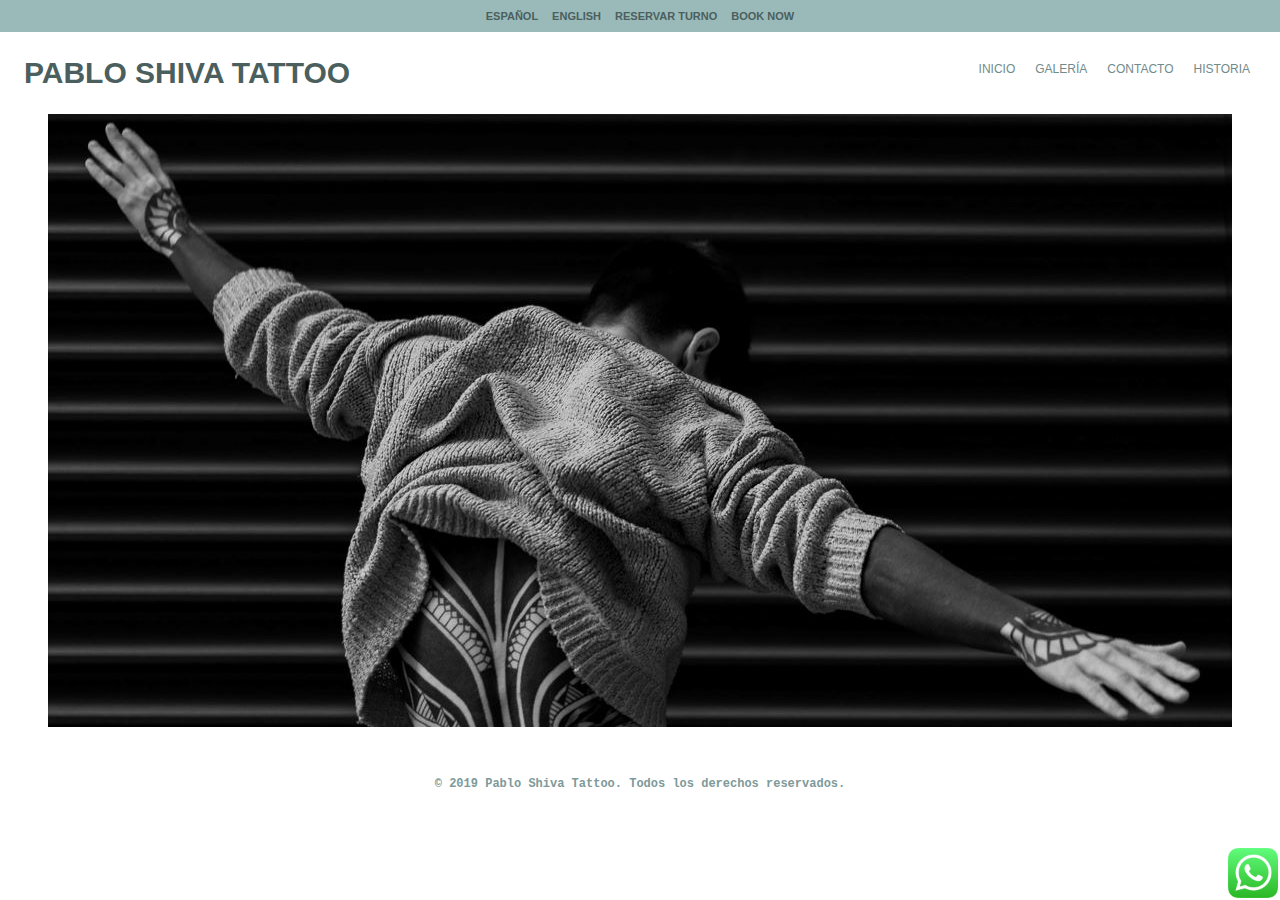
<file: index.html>
<!DOCTYPE html>
<html lang="en">
<head>
    <meta charset="UTF-8">
    <meta http-equiv="X-UA-Compatible" content="IE=edge">
    <meta name="viewport" content="width=device-width, initial-scale=1.0">
    <!--Link CSS-->
    <link rel="stylesheet" href="css/main.css">
    <title>Pablo Shiva Tattoo</title>
</head>
<body>
    <!--Inicio HEADER-->
    <header>
        <div class="divTopMenu">
            <ul>
                <li>
                    Español
                </li>
                <li>
                    English
                </li>
                <li>
                    <div class="divReservar">
                        Reservar turno
                    </div>
                </li>
                <li>
                    <div class="divBook">
                        Book now
                    </div>
                </li>
                </ul>   
        </div>

        <div class="divMenu">
            <h1>
                Pablo Shiva Tattoo
            </h1>
                <nav class="menu">
                    <ul>
                        <li>
                            <a href="/index.html">
                                Inicio
                            </a>
                        </li>
                        <li>
                            <a href="/pages/galeria.html">
                                Galería
                            </a>
                        </li>
                        <li>
                            <a href="/pages/contacto.html">
                                Contacto
                            </a>
                        </li>
                        <li>
                            <a href="/pages/historia.html">
                                Historia
                            </a>
                        </li>
                    </ul>
                </nav>
        </div>   
    </header>
<!--Fin HEADER-->

<!--Inicio MAIN-->
    <main class="mainHome">
        <img src="img/principal.jpg" alt="Imagen de persona tatuada.">
    </main>
<!--Fin MAIN-->

<!--Inicio FOOTER-->
    <footer>
        <div class="divFooter">
            <p>
               © 2019 Pablo Shiva Tattoo. Todos los derechos reservados.
            </p>
        </div>
        
        <div class="divWhatsapp">
            <img src="img/whatsapp.png" alt="whatsapp">
        </div>
    </footer>
<!--Fin FOOTER-->
</body>
</html>
</file>
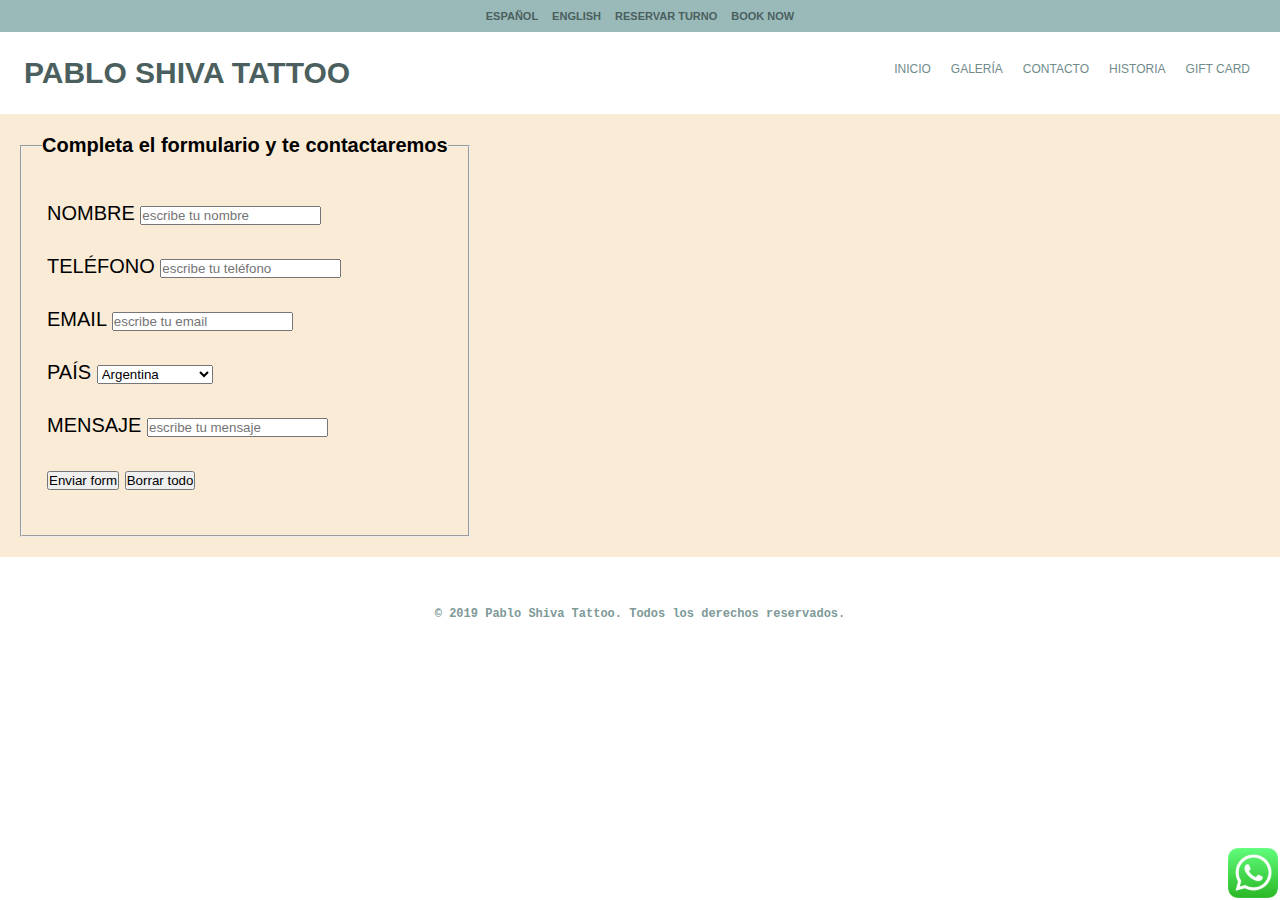
<file: pages/contacto.html>
<!DOCTYPE html>
<html lang="en">
<head>
    <meta charset="UTF-8">
    <meta http-equiv="X-UA-Compatible" content="IE=edge">
    <meta name="viewport" content="width=device-width, initial-scale=1.0">

    <!--Link CSS-->
    <link rel="stylesheet" href="../css/main.css">
    <title>Contacto</title>
</head>
<body>
    <!--Inicio HEADER-->
    <header>
        <div class="divTopMenu">
            <ul>
                <li>Español</li>
                <li>English</li>
                <li>
                    <div class="divReservar">Reservar turno</div>
                </li>
                <li>
                    <div class="divBook">Book now</div>
                </li>
            </ul>   
        </div>

        <div class="divMenu">
            <h1>Pablo Shiva Tattoo</h1>
                <nav class="menu">
                    <ul>
                        <li>
                            <a href="../index.html">Inicio</a>
                        </li>
                        <li>
                            <a href="../pages/galeria.html">Galería</a>
                        </li>
                        <li>
                            <a href="../pages/contacto.html">Contacto</a>
                        </li>
                        <li>
                            <a href="../pages/historia.html">Historia</a>
                        </li>
                        <li>
                            <a href="../pages/giftcard.html">Gift Card</a>
                        </li>
                    </ul>
                </nav>
        </div>   
    </header>
    <!--Fin HEADER-->

    <!--Inicio MAIN-->
    <main class="mainContacto">
        <form action="">
            <div class="form">
                <fieldset>
                    <legend>
                        Completa el formulario y te contactaremos
                    </legend>
                        <div class="divLabelNombre">
                            <label for="nombre">NOMBRE</label>
                            <input type="text" name="nombre" placeholder="escribe tu nombre">    
                        </div>
                        
                        <div class="divLabelTelefono">
                            <label for="telefono">TELÉFONO</label>
                            <input type="text" name="telefono" placeholder="escribe tu teléfono">
                        </div>

                        <div class="divLabelEmail">
                            <label for="email">EMAIL</label>
                            <input type="email" name="email" placeholder="escribe tu email">
                        </div>
                    
                        <div class="divLabelPais">
                            <label for="pais">PAÍS</label>
                            <select name="pais" id="">
                                <option value="Argentina">Argentina</option>
                                <option value="Colombia">Colombia</option>
                                <option value="Chile">Chile</option>
                                <option value="Brasil">Brasil</option>
                                <option value="Estados Unidos">Estados Unidos</option>
                                <option value="España">España</option>
                                <option value="Italia">Italia</option>
                                <option value="Reino Unido">Reino Unido</option>
                            </select>
                        </div>
                       
                        <div class="divLabelMensaje">
                            <label for="mensaje">MENSAJE</label>
                            <input type="text" name="mensaje" placeholder="escribe tu mensaje">
                        </div>
        
                        <div class="divLabelBoton">
                        <input type="submit" name="" id="" value="Enviar form">
                        <input type="reset" name="" id="" value="Borrar todo"> 
                        </div>
                </fieldset>
            </div>
        </form>
    </main>
    <!--Fin MAIN-->

    <!--Inicio FOOTER-->
    <footer>
        <div class="divFooter">
            <p>© 2019 Pablo Shiva Tattoo. Todos los derechos reservados.</p>
        </div>
        
        <div class="divWhatsapp">
            <img src="../img/whatsapp.png" alt="whatsapp">
        </div>
    </footer>
    <!--Fin FOOTER-->    
</body>
</html>
</file>
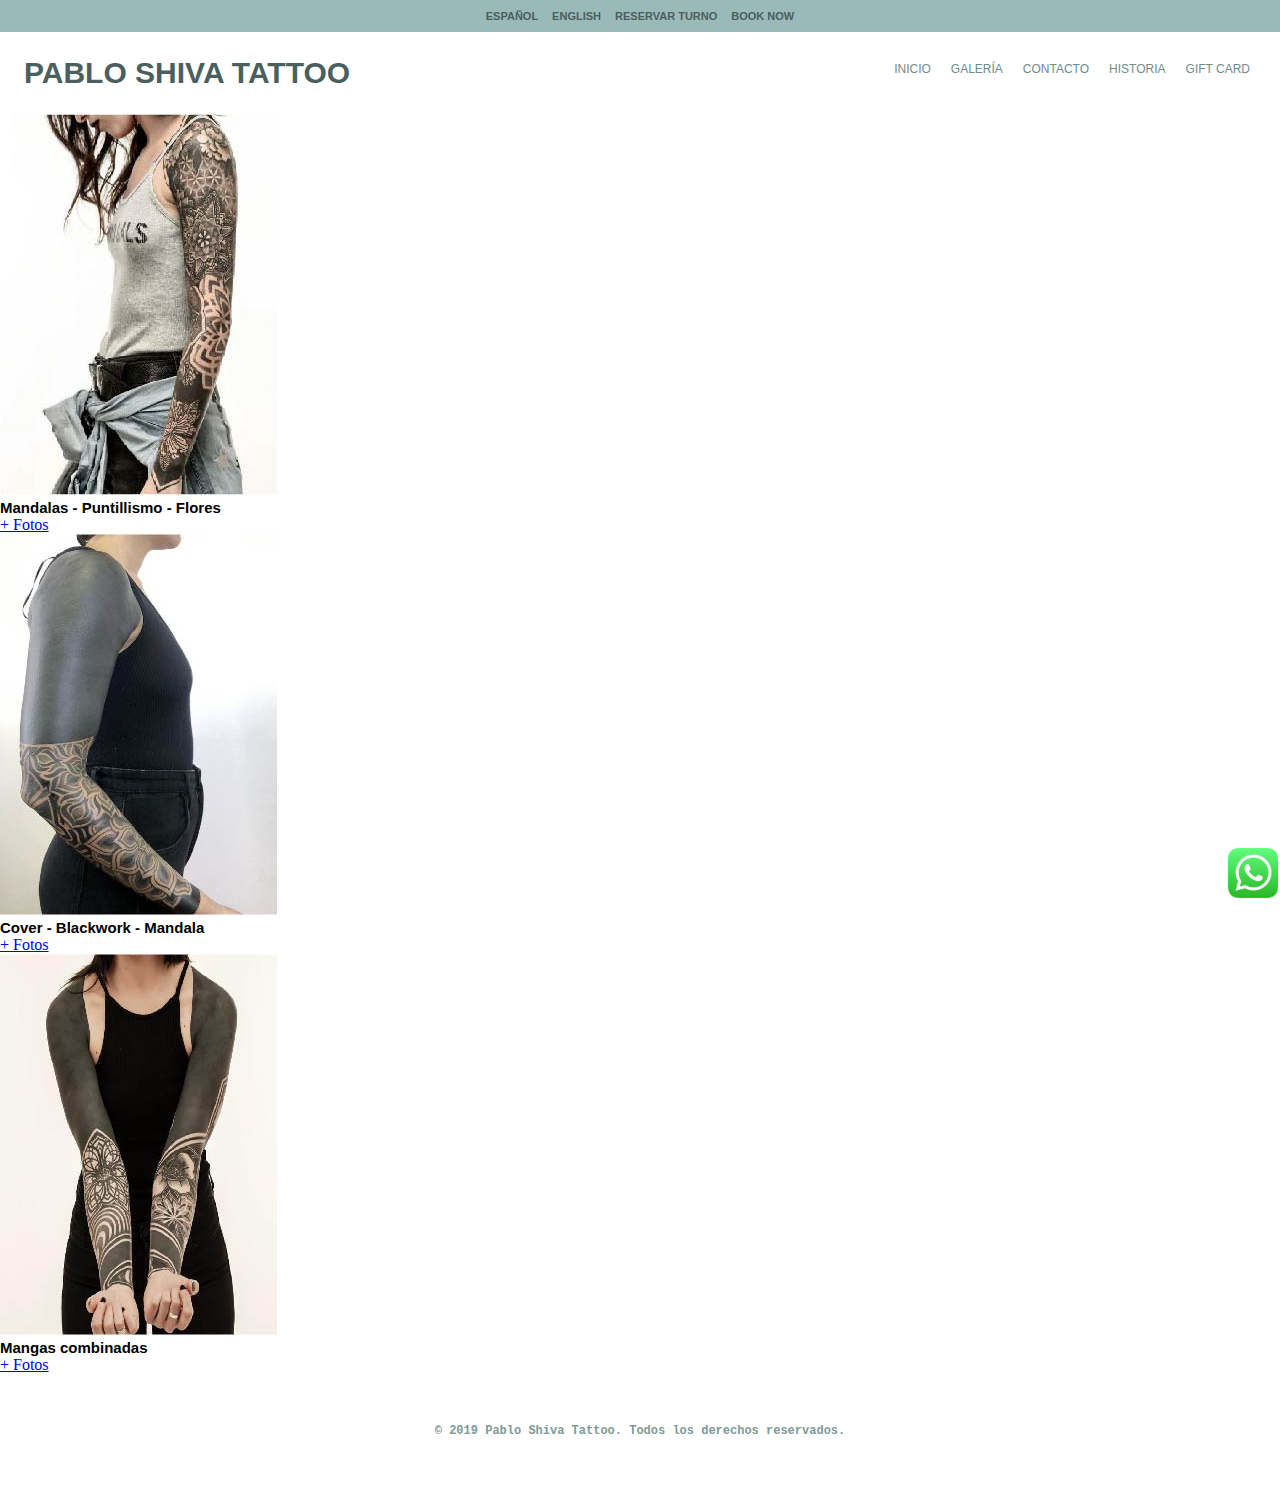
<file: pages/galeria.html>
<!DOCTYPE html>
<html lang="en">
<head>
    <meta charset="UTF-8">
    <meta http-equiv="X-UA-Compatible" content="IE=edge">
    <meta name="viewport" content="width=device-width, initial-scale=1.0">

    <!--Link Boostrap-->
    <link href="https://cdn.jsdelivr.net/npm/bootstrap@5.1.3/dist/css/bootstrap.min.css" rel="stylesheet" integrity="sha384-1BmE4kWBq78iYhFldvKuhfTAU6auU8tT94WrHftjDbrCEXSU1oBoqyl2QvZ6jIW3" crossorigin="anonymous">

    <!--Link CSS-->
    <link rel="stylesheet" href="../css/main.css">
    <title>Galería</title>
</head>
<body>
   <!--Inicio HEADER-->
   <header>
       <div class="divTopMenu">
           <ul>
               <li>Español</li>
               <li>English</li>
               <li>
                   <div class="divReservar">Reservar turno</div>
               </li>
               <li>
                   <div class="divBook">Book now</div>
               </li>
            </ul>   
        </div>

        <div class="divMenu">
            <h1>Pablo Shiva Tattoo</h1>
                <nav class="menu">
                    <ul>
                        <li>
                            <a href="../index.html">Inicio</a>
                        </li>
                        <li>
                            <a href="../pages/galeria.html">Galería</a>
                        </li>
                        <li>
                            <a href="../pages/contacto.html">Contacto</a>
                        </li>
                        <li>
                            <a href="../pages/historia.html">Historia</a>
                        </li>
                        <li>
                            <a href="../pages/giftcard.html">Gift Card</a>
                        </li>
                    </ul>
                </nav>
        </div>   
    </header>
    <!--Fin HEADER-->

    <!--Inicio MAIN-->
    <main class="row">
        <div class="card-center col-3" style="width: 18rem;">
            <img src="../img/manga2.JPG" class="card-img-top" alt="Foto de tatuaje en brazo">
                <div class="card-body">
                    <h2 class="card-title">Mandalas - Puntillismo - Flores</h2>
                        <p class="card-text">Descripción producto</p>
                        <a href="#" class="btn btn-primary">+ Fotos</a>
                </div>
        </div>
        <div class="card-center col-3" style="width: 18rem;">
            <img src="../img/manga3.JPG" class="card-img-top" alt="Foto de tatuaje en brazo">
                <div class="card-body">
                    <h2 class="card-title">Cover - Blackwork - Mandala</h2>
                        <p class="card-text">Descripción producto</p>
                        <a href="#" class="btn btn-primary">+ Fotos</a>
                </div>
        </div>
        <div class="card-center col-3" style="width: 18rem;">
            <img src="../img/manga4.JPG" class="card-img-top" alt="Foto de tatuaje en brazo">
                <div class="card-body">
                    <h2 class="card-title">Mangas combinadas</h2>
                        <p class="card-text">Descripción producto</p>
                        <a href="#" class="btn btn-primary">+ Fotos</a>
                </div>
        </div>            
    </main>
    <!--Fin MAIN-->

    <!--Inicio FOOTER-->
    <footer>
        <div class="divFooter">
            <p>© 2019 Pablo Shiva Tattoo. Todos los derechos reservados.</p>
        </div>
        
        <div class="divWhatsapp">
            <img src="../img/whatsapp.png" alt="whatsapp">
        </div>
    </footer>
    <!--Fin FOOTER-->    
</body>
</html>
</file>
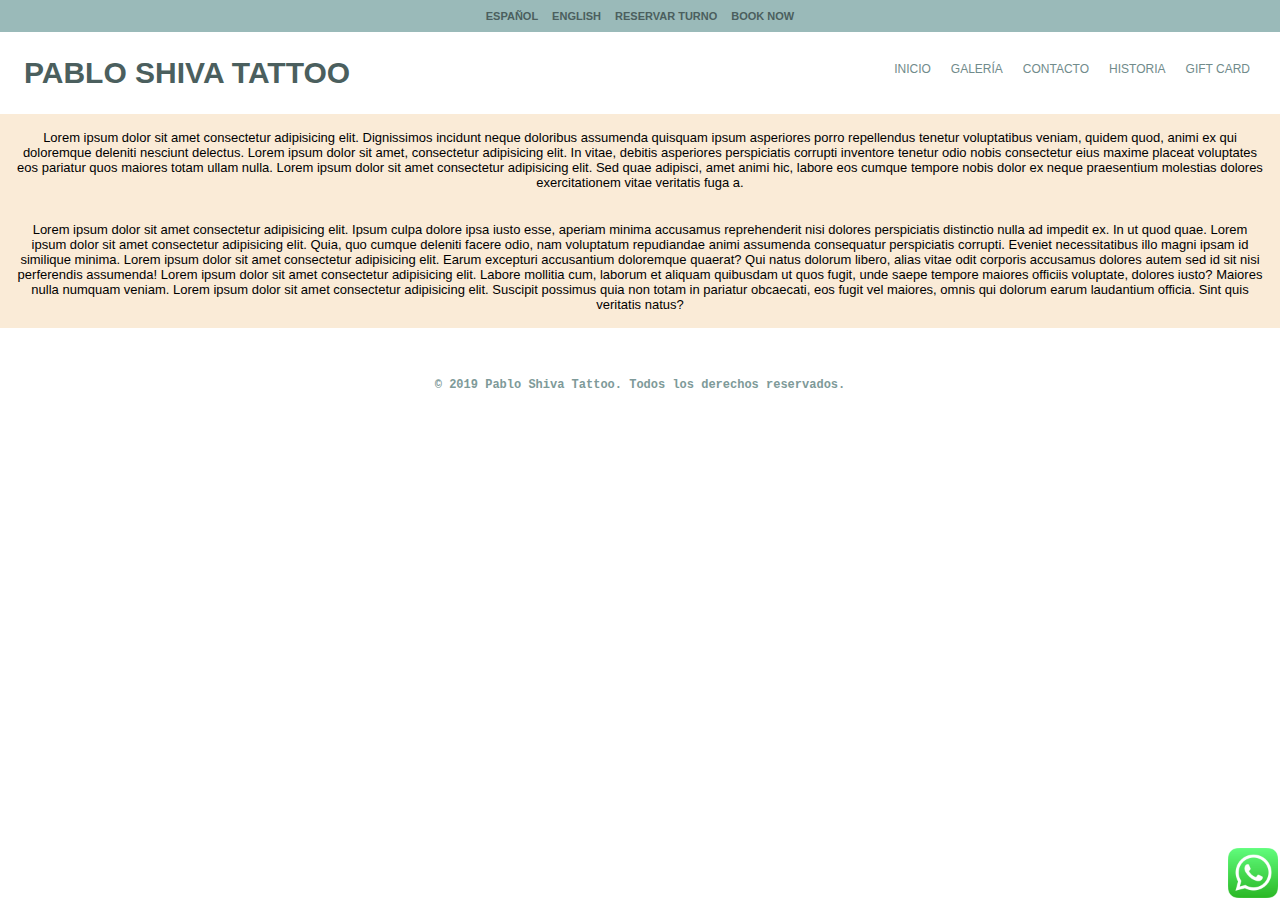
<file: pages/historia.html>
<!DOCTYPE html>
<html lang="en">
<head>
    <meta charset="UTF-8">
    <meta http-equiv="X-UA-Compatible" content="IE=edge">
    <meta name="viewport" content="width=device-width, initial-scale=1.0">

    <!--Link CSS-->
    <link rel="stylesheet" href="../css/main.css">
    <title>Historia</title>
</head>
<body>
   <!--Inicio HEADER-->
   <header>
        <div class="divTopMenu">
            <ul>
                <li>Español</li>
                <li>English</li>
                <li>
                    <div class="divReservar">Reservar turno</div>
                </li>
                <li>
                    <div class="divBook">Book now</div>
                </li>
            </ul>   
        </div>

        <div class="divMenu">
            <h1>Pablo Shiva Tattoo</h1>
                <nav class="menu">
                    <ul>
                        <li>
                            <a href="../index.html">Inicio</a>
                        </li>
                        <li>
                            <a href="../pages/galeria.html">Galería</a>
                        </li>
                        <li>
                            <a href="../pages/contacto.html">Contacto</a>
                        </li>
                        <li>
                            <a href="../pages/historia.html">Historia</a>
                        </li>
                        <li>
                            <a href="../pages/giftcard.html">Gift Card</a>
                        </li>
                    </ul>
                </nav>
        </div>   
    </header>
    <!--Fin HEADER-->

    <!--Inicio MAIN-->
    <main class="mainHistoria">
        <p class="parrafo1">
            Lorem ipsum dolor sit amet consectetur adipisicing elit. Dignissimos incidunt neque doloribus assumenda quisquam ipsum asperiores porro repellendus tenetur voluptatibus veniam, quidem quod, animi ex qui doloremque deleniti nesciunt delectus. Lorem ipsum dolor sit amet, consectetur adipisicing elit. In vitae, debitis asperiores perspiciatis corrupti inventore tenetur odio nobis consectetur eius maxime placeat voluptates eos pariatur quos maiores totam ullam nulla. Lorem ipsum dolor sit amet consectetur adipisicing elit. Sed quae adipisci, amet animi hic, labore eos cumque tempore nobis dolor ex neque praesentium molestias dolores exercitationem vitae veritatis fuga a.
        </p>
        <p class="parrafo2">
            Lorem ipsum dolor sit amet consectetur adipisicing elit. Ipsum culpa dolore ipsa iusto esse, aperiam minima accusamus reprehenderit nisi dolores perspiciatis distinctio nulla ad impedit ex. In ut quod quae. Lorem ipsum dolor sit amet consectetur adipisicing elit. Quia, quo cumque deleniti facere odio, nam voluptatum repudiandae animi assumenda consequatur perspiciatis corrupti. Eveniet necessitatibus illo magni ipsam id similique minima. Lorem ipsum dolor sit amet consectetur adipisicing elit. Earum excepturi accusantium doloremque quaerat? Qui natus dolorum libero, alias vitae odit corporis accusamus dolores autem sed id sit nisi perferendis assumenda! Lorem ipsum dolor sit amet consectetur adipisicing elit. Labore mollitia cum, laborum et aliquam quibusdam ut quos fugit, unde saepe tempore maiores officiis voluptate, dolores iusto? Maiores nulla numquam veniam. Lorem ipsum dolor sit amet consectetur adipisicing elit. Suscipit possimus quia non totam in pariatur obcaecati, eos fugit vel maiores, omnis qui dolorum earum laudantium officia. Sint quis veritatis natus?
        </p>
    </main>
    <!--Fin MAIN-->

    <!--Inicio FOOTER-->
    <footer>
        <div class="divFooter">
            <p>© 2019 Pablo Shiva Tattoo. Todos los derechos reservados.</p>
        </div>
        
        <div class="divWhatsapp">
            <img src="../img/whatsapp.png" alt="whatsapp">
        </div>
    </footer>
    <!--Fin FOOTER-->  
</body>
</html>
</file>
<file: css/main.css>
/*reset css*/
*{
    margin: 0;
    padding: 0;
    box-sizing: border-box;
}

/*Inicio estilos BODY*/
body{
    height: 100vh;
}
/*Fin estilos BODY*/

/*Inicio estilos HEADER*/
.divTopMenu{
    background-color: #9abab9;
    padding: 5px;
    margin-bottom: 5px;
    top: 0;
    z-index: 2;
    text-align: center;
}

.divTopMenu li{
    display: inline-block;
    margin: 5px;
    text-transform: uppercase;
    color: #4b5f5e;
    font-family: 'Roboto', sans-serif;
    font-size: 11px;
    font-weight: 700;
}

.divMenu{    
    display: flex;
    justify-content: space-between;
    padding: 10px;
    margin: 10px;
}

nav ul{
    display: flex;
    justify-content: center;
    list-style: none;   
}

.menu{
    justify-content: space-around;
}

h1{
    display: inline-block;
    text-decoration: none;
    text-align: center;
    font-family: 'Roboto', sans-serif;
    font-weight: bold;
    text-transform: uppercase;
    color: #4b5f5e;
    font-size: 14px;
    padding: 2px;
    margin: 2px;
}

.menu li a{
    display: inline-block;
    text-decoration: none;
    text-transform: uppercase;
    font-family: 'Roboto', sans-serif;
    color: #718b8b;
    font-size: 12px;
    padding: 10px; 
    margin: 10;
}


/*Transiciones y Animaciones*/
nav ul li:hover{
    background-color: whitesmoke;
    transform: scale(1.2);
}

/*Inicio estilos MAIN HOME*/
.mainHome{
    display: grid;
    grid-template-areas: "mainHome mainHome";
    justify-content:center;
}

.divReservar, .divBook{
    display: none;
}

.mainHome{
    grid-area: mainHome;
}

.mainHome img{
    width: 100%;
    overflow: auto;
}
/*Fin estilos MAIN HOME*/

/*Inicio estilos MAIN GALERIA*/
.mainGaleria{
    display: grid;
    grid-template-areas: "imagen1"
                         "imagen2"
                         "imagen3";
    justify-content: center;
}

.imagen1{
    grid-area: imagen1;
}

.imagen2{
    grid-area: imagen2;
}

.imagen3{
    grid-area: imagen3;
}

.mainGaleria{
    background-color: antiquewhite;
}

.mainGaleria img{
    margin: 5px;
    padding: 5px;
}

h2{
    font-family: 'Roboto', sans-serif;
    font-size: 15px;
}

.card-text{
    display: none;
}

/*Fin estilos MAIN GALERIA*/

/*Inicio MAIN CONTACTO*/
.mainContacto{
    display: grid;
    grid-template-areas: "divLabelNombre"
                         "divLabelTelefono"
                         "divLabelEmail"
                         "divLabelPais"
                         "divLabelMensaje"
                         "divLabelBoton";
    justify-content: center;
}

.mainContacto{
    background-color: antiquewhite;
}

.divLabelNombre{
    grid-area: divLabelNombre;
}

.divLabelTelefono{
    grid-area: divLabelTelefono;
}

.divLabelEmail{
    grid-area: divLabelEmail;
}

.divLabelPais{
    grid-area: divLabelPais;
}

.divLabelMensaje{
    grid-area: divLabelMensaje;
}

.divLabelBoton{
    grid-area: divLabelBoton;
}
fieldset{
    font-family: 'Roboto', sans-serif;
    font-size: 13px;
    padding: 20px;
}

legend{
    font-weight: 700;
}

.divLabelNombre, .divLabelTelefono, .divLabelEmail, .divLabelPais, .divLabelMensaje, .divLabelBoton{
    padding: 5px;
    margin: 20px 0px 20px 0px;
}
/*Fin estilos MAIN CONTACTO*/

/*Inicio estilos MAIN HISTORIA*/
.mainHistoria{
    display: grid;
    grid-template-areas: "parrafo1"
                         "parrafo2";
    justify-content: center;
    font-family:'Roboto', sans-serif;
    font-size: 13px;
    background-color: antiquewhite;
}

.parrafo1{
    grid-area: parrafo1;
}

.parrafo2{
    grid-area: parrafo2;
}

.parrafo1, .parrafo2{
    padding: 8px;
    margin: 8px;
    text-align: center;
}
/*Inicio estilos FO0TER*/
.divFooter{
    text-align: center;
}

.divFooter p{
    color: #7e9a99;
    font-family: 'Courier New', Courier, monospace;
    font-size: 8px;
    font-weight: bold;
    display: inline-block;
    padding: 50px;
}

.divWhatsapp{
    grid-area: divWhatsapp;
}

.divWhatsapp img{
    position: fixed;
    bottom: 2px;
    right: 2px;
    height: 50px;
    width: 50px;
}
/*Fin estilos FOOTER*/

@media only screen and (min-width:600px){
    .mainHome{
        display: grid;
        grid-template-areas: "mainHome mainHome";
        justify-content: center;
    }

    .divReservar, .divBook{
        display: flex;
    }

    h1{
        font-size: 18px;
    }

    .divFooter{
        text-align: center;
    }

    .divFooter p{
        font-size: 12px;
    }

    .mainGaleria{
        display: grid;
        grid-template-areas: "imagen1"
                             "imagen2"
                             "imagen3";
        justify-content: center;
    }

    .mainContacto{
        display: grid;
        grid-template-areas: "divLabelNombre"
                             "divLabelTelefono"
                             "divLabelEmail"
                             "divLabelPais"
                             "divLabelMensaje"
                             "divLabelBoton";
        justify-content: center; ;
    }
}

@media only screen and (min-width:1024px){
    .mainHome{
        display: grid;
        grid-template-areas: "mainHome";
        justify-content: center;
    }    
    
    h1{
        font-size: 30px;
    }     
    
    .mainGaleria{
        display: grid;
        grid-template-areas: "imagen1 imagen2 imagen3";
    }

    .mainContacto{
        display: grid;
        grid-template-areas: "divLabelNombre"
                             "divLabelTelefono"
                             "divLabelEmail"
                             "divLabelPais"
                             "divLabelMensaje"
                             "divLabelBoton";
        justify-content: left;
    }

    fieldset{
        font-size: 20px;
        padding: 20px;
        margin: 20px;
    }
}
</file>
